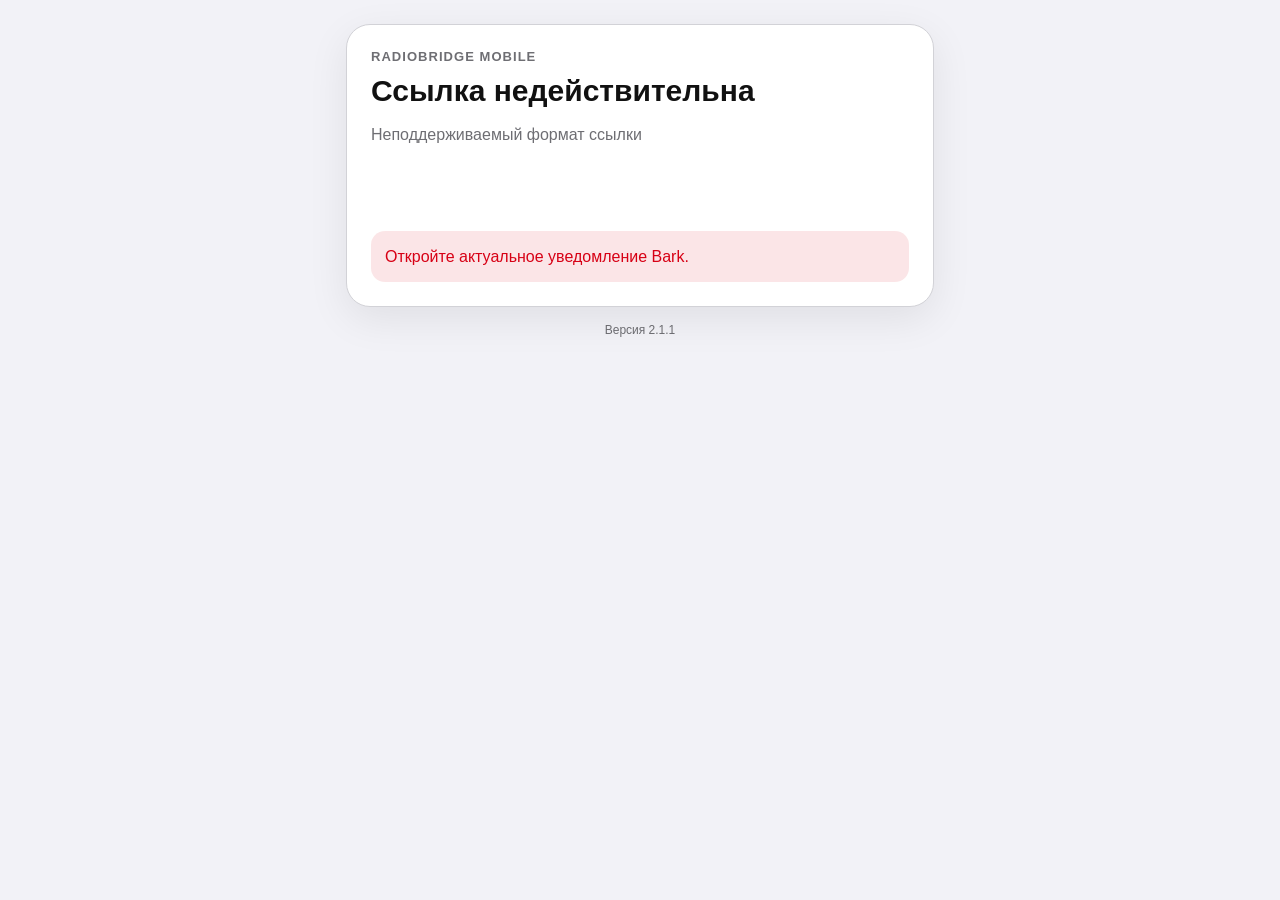
<file: index.html>
<!doctype html>
<html lang="ru">
<head>
  <meta charset="utf-8">
  <meta name="viewport" content="width=device-width,initial-scale=1,viewport-fit=cover">
  <meta name="referrer" content="no-referrer">
  <meta http-equiv="Content-Security-Policy" content="default-src 'self'; connect-src https://*.firebasedatabase.app; script-src 'self'; style-src 'self'; img-src 'self' data:; base-uri 'none'; form-action 'none'; frame-ancestors 'none'">
  <title>RadioBridge Mobile</title>
  <link rel="manifest" href="manifest.webmanifest">
  <link rel="icon" href="icons/icon.svg" type="image/svg+xml">
  <link rel="stylesheet" href="css/app.css">
</head>
<body>
  <main class="shell">
    <section class="card" aria-live="polite">
      <img id="state-icon" class="state-icon" alt="" hidden>
      <div class="eyebrow">RadioBridge Mobile</div>
      <h1 id="title">Загрузка вызова…</h1>
      <p id="message" class="message">Проверяю ссылку уведомления.</p>
      <dl id="details" class="details" hidden></dl>
      <div id="comments" class="comments" hidden></div>
      <div id="actions" class="actions" hidden></div>
      <form id="comment-form" class="comment" hidden>
        <label for="comment">Комментарий</label>
        <textarea id="comment" maxlength="200" rows="4" placeholder="Опишите выполненное действие"></textarea>
        <div class="comment-footer"><span id="counter">0/200</span></div>
      </form>
      <div id="status" class="status" hidden></div>
    </section>
    <footer id="version"></footer>
  </main>
  <script src="config.js"></script>
  <script src="js/codec.js"></script>
  <script src="js/firebase.js"></script>
  <script src="js/app.js"></script>
</body>
</html>
</file>
<file: css/app.css>
:root{font-family:-apple-system,BlinkMacSystemFont,"Segoe UI",sans-serif;color-scheme:light dark;--bg:#f2f2f7;--card:#fff;--text:#111;--muted:#6e6e73;--border:#d2d2d7;--accent:#007aff;--danger:#d70015}
@media(prefers-color-scheme:dark){:root{--bg:#000;--card:#1c1c1e;--text:#f5f5f7;--muted:#98989d;--border:#38383a;--accent:#0a84ff;--danger:#ff453a}}
*{box-sizing:border-box}body{margin:0;background:var(--bg);color:var(--text)}.shell{max-width:620px;margin:auto;padding:max(24px,env(safe-area-inset-top)) 16px 24px}.card{position:relative;background:var(--card);border:1px solid var(--border);border-radius:24px;padding:24px;box-shadow:0 12px 40px rgba(0,0,0,.08)}.state-icon{position:absolute;top:18px;right:18px;width:44px;height:44px;object-fit:contain}.eyebrow{max-width:calc(100% - 56px);font-size:13px;color:var(--muted);font-weight:700;text-transform:uppercase;letter-spacing:.08em}h1{max-width:calc(100% - 56px);font-size:30px;line-height:1.1;margin:10px 0;overflow-wrap:anywhere}.message{color:var(--muted);line-height:1.5}.details{display:grid;grid-template-columns:minmax(110px,.7fr) 1.3fr;gap:10px 16px;margin:24px 0}.details dt{color:var(--muted)}.details dd{margin:0;font-weight:600;overflow-wrap:anywhere}.actions{display:grid;gap:10px}.actions button,.comment button{border:0;border-radius:14px;padding:14px 16px;font:inherit;font-weight:700;background:var(--accent);color:#fff;cursor:pointer}.actions button.secondary{background:transparent;color:var(--accent);border:1px solid var(--border)}.actions button.danger{background:var(--danger)}button:disabled{opacity:.45;cursor:not-allowed}.comment{margin-top:20px}.comment label{display:block;font-weight:700;margin-bottom:8px}.comment textarea{width:100%;resize:vertical;border:1px solid var(--border);border-radius:14px;padding:12px;font:inherit;background:transparent;color:inherit;overflow-wrap:anywhere}.comment-footer{display:flex;align-items:center;justify-content:space-between;gap:12px;margin-top:8px}.comment-footer span{color:var(--muted);font-size:13px}.status{margin-top:18px;border-radius:14px;padding:14px;background:rgba(0,122,255,.1);line-height:1.45;overflow-wrap:anywhere}.status.error{background:rgba(215,0,21,.1);color:var(--danger)}footer{text-align:center;color:var(--muted);font-size:12px;margin-top:16px}

.comments{margin:18px 0;display:grid;gap:10px;min-width:0}.comment-card{min-width:0;max-width:100%;border:1px solid var(--border);border-radius:14px;padding:12px;background:rgba(0,0,0,.03);overflow:hidden}.comment-card strong{display:block;margin-bottom:4px;overflow-wrap:anywhere;word-break:break-word}.comment-card p{margin:0;color:var(--muted);line-height:1.4;white-space:pre-wrap;overflow-wrap:anywhere;word-break:break-word}@media(prefers-color-scheme:dark){.comment-card{background:rgba(255,255,255,.05)}}@media(max-width:380px){.card{padding:20px}.state-icon{top:16px;right:16px;width:38px;height:38px}.eyebrow,h1{max-width:calc(100% - 48px)}.details{grid-template-columns:1fr;gap:4px;margin:20px 0}.details dd{margin-bottom:8px}}
</file>
